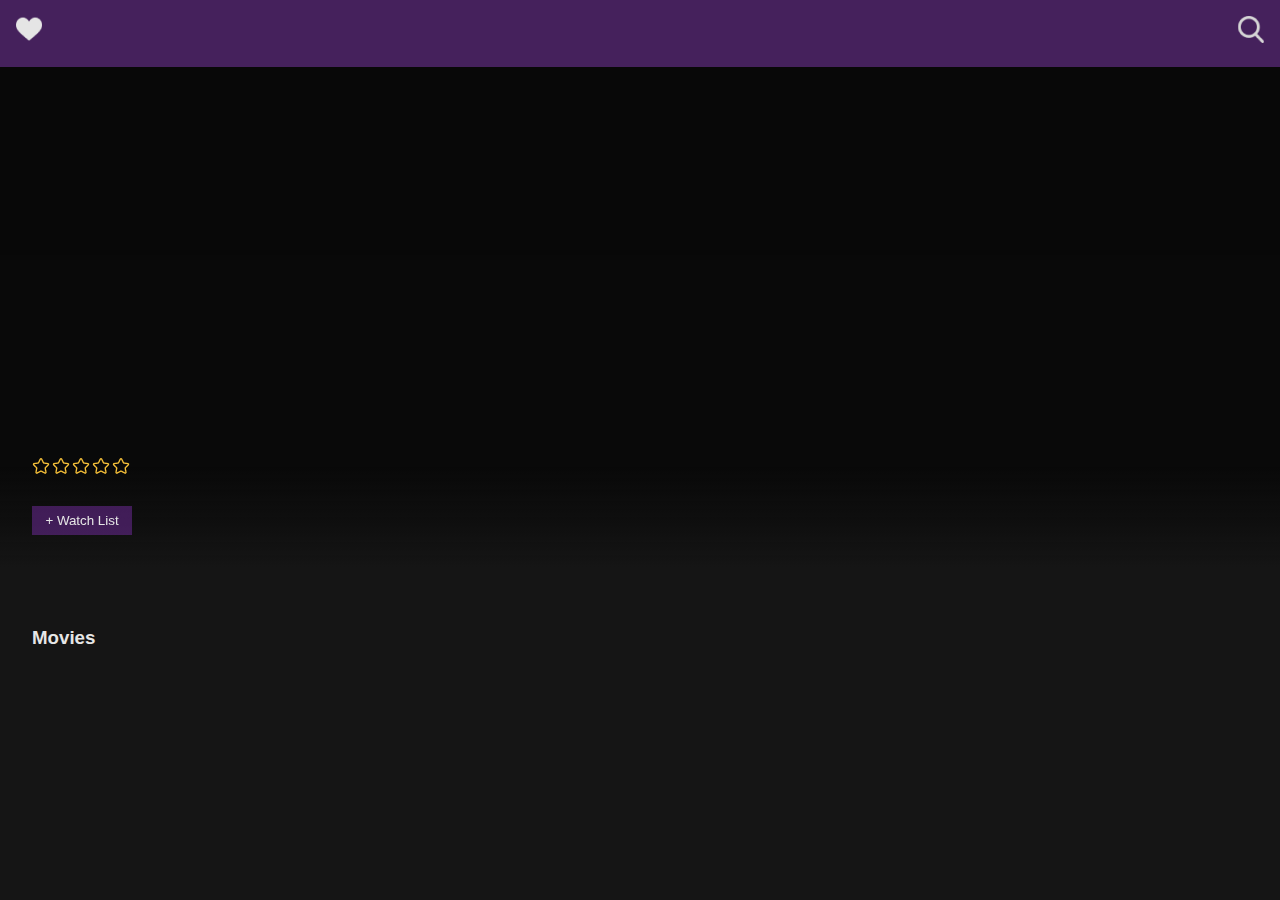
<file: index.html>
<!DOCTYPE html>
<html lang="en">
<head>
    <meta charset="UTF-8">
    <meta name="viewport" content="width=device-width, initial-scale=1.0">
    <title>Document</title>
    <link rel="stylesheet" href="reset.css">
    <link rel="stylesheet" href="startPage.css">

</head>
<body>
    <header class="header">
        <nav>
            <ul>
                <li><img src="Assets/heart.png"/></li>
                <li><img src="Assets/search.png"/></li>
            </ul>
        </nav>
    </header>
        <main>
            <section class="main_movie_section">
                <h1 id="movie_name"></h1>
                <h2 id="release_date"></h2>
                <div class="rating_container"></div>
            </section>
            <section class="all_movies_section">
                <h3>Movies</h3>
                <div class="movies_carousel"></div>
            </section>
        </main>
    
    <script src="index.js" type="module"></script>
</body>
</html>
</file>
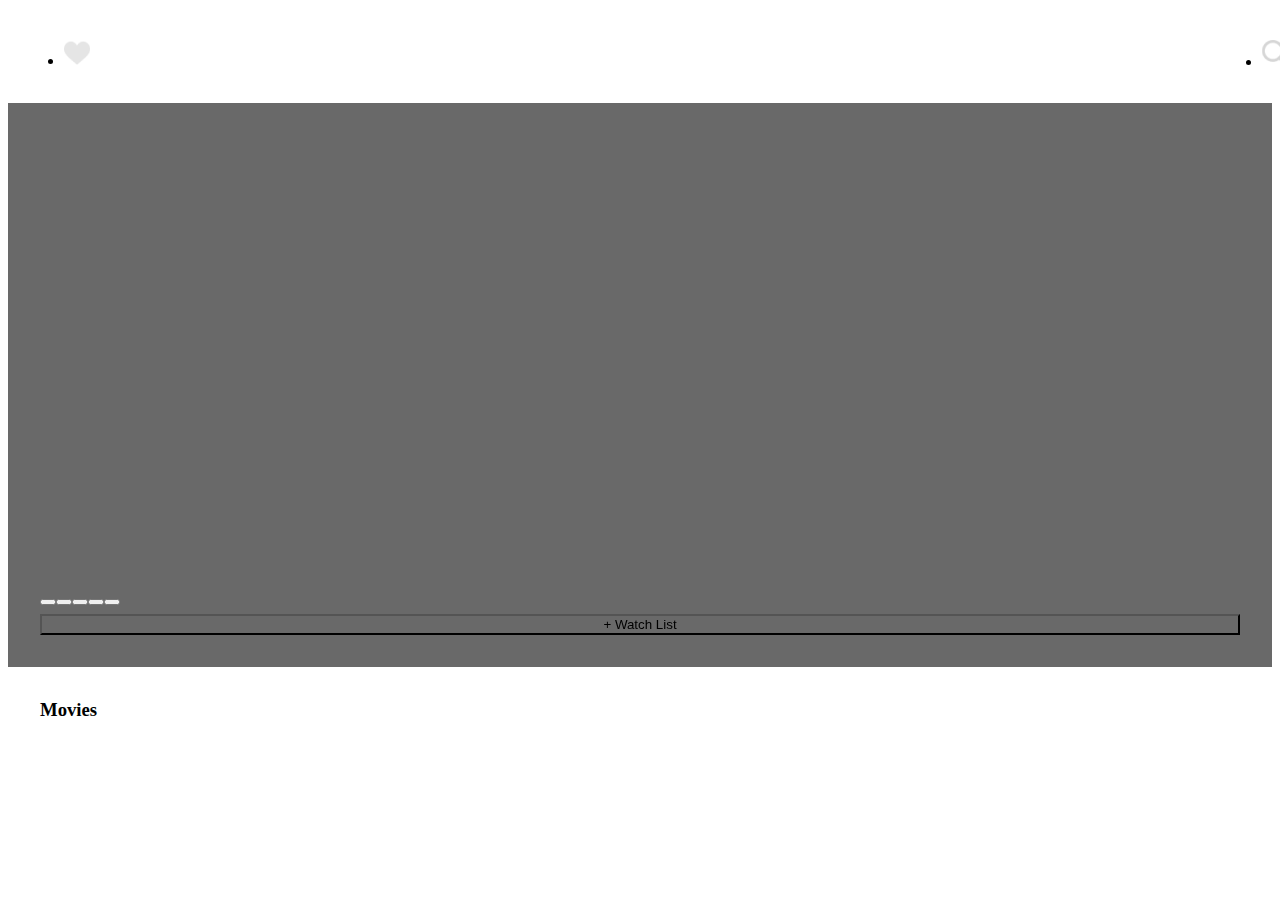
<file: startPage.html>
<!DOCTYPE html>
<html lang="en">
<head>
    <meta charset="UTF-8">
    <meta name="viewport" content="width=device-width, initial-scale=1.0">
    <title>Document</title>
    <link rel="stylesheet" href="startPage.css">

</head>
<body>
    <header class="header">
        <nav>
            <ul>
                <li><img src="Assets/heart.png"/></li>
                <li><img src="Assets/search.png"/></li>
            </ul>
        </nav>
    </header>
        <main>
            <section class="main_movie_section">
                <h1 id="movie_name"></h1>
                <h2 id="release_date"></h2>
                <div class="rating_container"></div>
            </section>
            <section class="all_movies_section">
                <h3>Movies</h3>
                <div class="movies_carousel"></div>
            </section>
        </main>
    
    <script src="index.js" type="module"></script>
</body>
</html>
</file>
<file: startPage.css>
/* Header */
header, .watchListBtn {
    background-color: var(--purple);
    
}

.header {
    position: sticky;
    width: 100%;
    padding: 1em;
    top:0;
    left: 0;
    z-index: 100;
   
}

ul {
    display: flex;
    justify-content: space-between;
}

.main_movie_section {
    background-size: cover;
    background-position: center;
    display: flex;
    flex-direction: column;
    gap:.5em;  
    min-height: 500px ;
    position: relative;
    justify-content: flex-end;
    padding: 2em;

}


h3 {
    margin-bottom: 1em;
}
.main_movie_section h1 {
    font-size: 1.8rem;
    
}

.main_movie_section h2{
    font-size: 1.2rem;
}

/* Escurecer background */
.main_movie_section::before, .movie::before {
    content: '';
    position: absolute;
    top: 0;
    left: 0;
    width: 100%;
    height: 100%;
    background-color: rgba(0, 0, 0, 0.589); /* Cor preta com 50% de opacidade */
    z-index: 1; /
}
/* Gradiente */
.main_movie_section::after {
    content: '';
    position: absolute;
    bottom: 0;
    left: 0;
    width: 100%;
    height: 100px; 
    background: linear-gradient(to bottom, rgba(255, 255, 255, 0) 0%, var(--background) 100%);
    backdrop-filter: blur(2px); 
    z-index: 1;
}
/* Garantir que não escureça o texto */
.main_movie_section > * , .movie > *  {
    z-index: 2;
   
    
}

.main_movie_section, .star {
    background-repeat: no-repeat;
}



.star:hover {


}

.all_movies_section {
    margin-top: 2em;
    padding-left: 2em;
}

.movie {
    position: relative;
    padding: 1.5em;
    width: 400px;
    min-height: 200px;
    background-position: center;
    background-size: cover;

}

.movies_carousel {
    gap: 1em;
    display: flex;
    width: 100%;
    flex-wrap: nowrap;
    overflow-x: auto;
    scroll-behavior: smooth;
    -ms-overflow-style: none; 
    scrollbar-width: none; 

}

.movies_carousel::-webkit-scrollbar { 
    display: none;  
}
</file>
